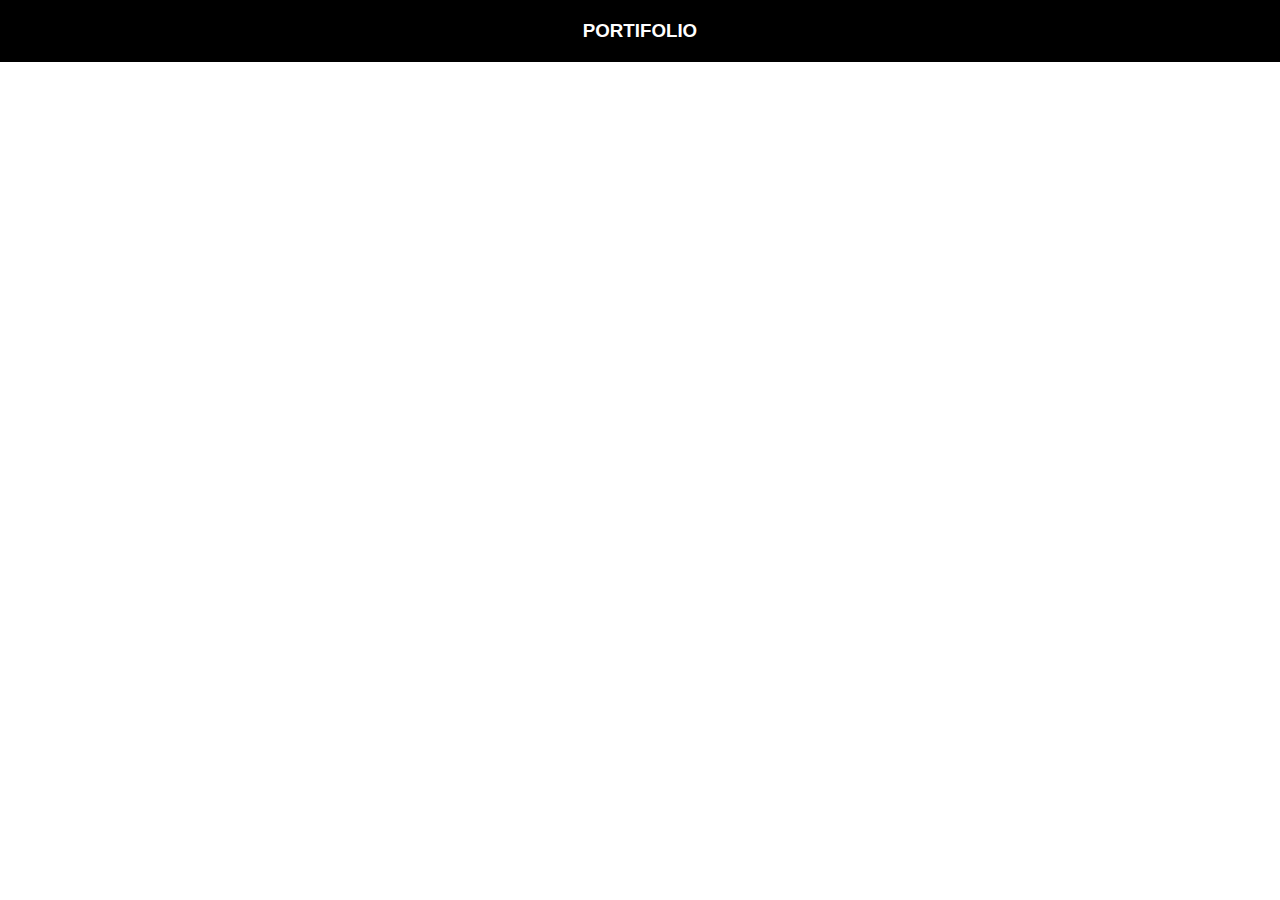
<file: newIndex.html>
<!DOCTYPE html>
<html lang="en">
<head>
    <meta charset="UTF-8">
    <meta http-equiv="X-UA-Compatible" content="IE=edge">
    <meta name="viewport" content="width=device-width, initial-scale=1.0">
    <title>Document</title>
    <link rel="stylesheet" href="style.css">
</head>
<body>
    <header>
        <div class="container">
            <div class="box">
                <h3>PORTIFOLIO</h3>
            </div>
        </div>
    </header>
</body>
</html>
</file>
<file: style.css>
*{
    margin: 0px;
    padding: 0px;
    box-sizing: border-box;
    font-family: Verdana, Geneva, Tahoma, sans-serif;
}

header{
    background-color: black;
}

.container{
    display: flex;
    max-width: 1100px;
    margin: 0 auto;
    justify-content: center;
}

.box{
    padding: 20px;
}
h3{
    color: #fff;
    transition: 0.2s;
}
h3:hover{
    color: red;
    cursor:pointer;
}
</file>
